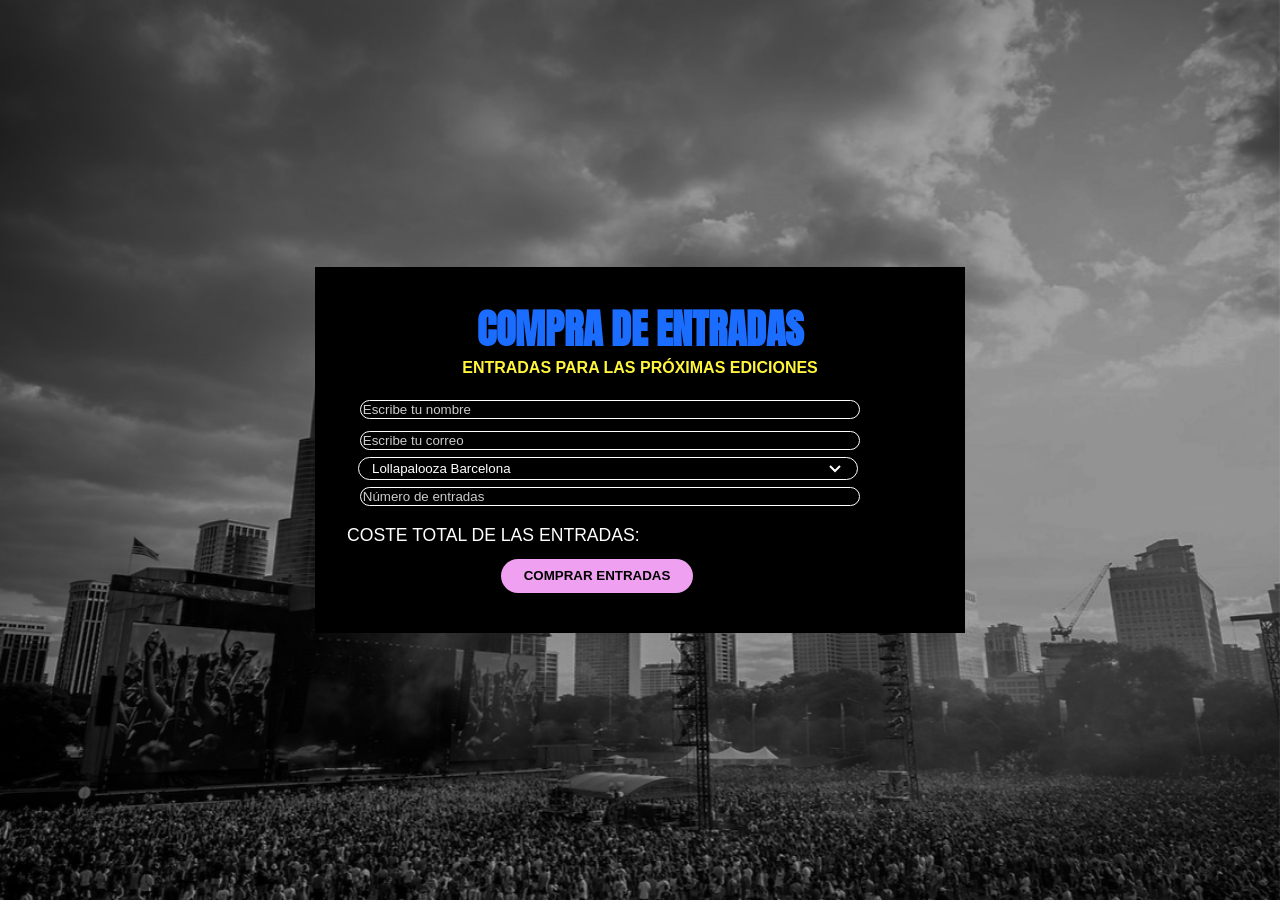
<file: entradas/entradas.html>
<!DOCTYPE html>
<html lang="es">
    <head>
        <title>Formulario de compra de entradas</title>
        <meta charset="utf-8">
        <link rel="preconnect" href="https://fonts.googleapis.com">
        <link rel="preconnect" href="https://fonts.gstatic.com" crossorigin>
        <link href="https://fonts.googleapis.com/css2?family=Montserrat:ital,wght@0,100..900;1,100..900&display=swap" rel="stylesheet">
        <link href="entradas.css" rel="stylesheet" type="text/css">
        <link href="https://fonts.googleapis.com/css2?family=Anton&display=swap" rel="stylesheet">
 

        <meta name="viewport" content="width=device-width, initial-scale=1">

    </head>
    <body>
        <section>
            <h1> COMPRA DE ENTRADAS</h1>
           <h2> ENTRADAS PARA LAS PRÓXIMAS EDICIONES</h2>
            <form onsubmit  ="return comprar()">
                <label for="nombre">NOMBRE:</label>
                <input type="text" id="nombre" placeholder="Escribe tu nombre" required>
                <input type="email" id="correo" placeholder="Escribe tu correo" required>
               <!-- (para el desplegable) -->
               <label for="exposicion">Exposición:</label>
               <select id="exposicion">
                <option value="e1">Lollapalooza Barcelona</option>
                <option value="e2">Lollapalooza Madrid</option>
                <option value="e3">Lollapalooza Sevilla</option>
               </select>
               <label for="numero">Número de entradas</label>
               <input type="number" id="numero" min="1" max="10"
                placeholder="Número de entradas" required onchange="costeTotal()">
               <p>Coste total de las entradas: <span id="coste"></span></p>
               <input type="submit" value="Comprar entradas">
            </form>
        </section>
        <div id="modal">
            <div>
                <h2>La compra se ha realizado correctamente</h2>
                <ul>
                    <li>Nombre: <span id="nom"></span></li>
                    <li>Correo electrónico: <span id="co"></span></li>
                    <li>Exposición: <span id="ex"></span></li>
                    <li>Número de entradas: <span id="num"></span></li>
                    <li>Coste total: <span id="ct"></span></li>
                </ul>
                <button onclick="cerrarVentana()">Aceptar</button>
            </div>
        </div>
        <figure> <img src="imagentrada/fondoentradas.png" alt="imágenes"></figure>
        <script src="entradasjs/entradas.js"></script>
    </body>
</html>
</file>
<file: entradas/entradas.css>
*{
    margin: 0;
    box-sizing: border-box;
    font-family:Verdana, sans-serif;
    
}
body {
    min-height: 100vh;
    display: flex;
    align-items: center;
    justify-content: center;
} 
figure {
    position: fixed;
    inset: 0;
    z-index: -1;
}
figure img {
    width: 100%;
    height: 100%;
    object-fit: cover;
}
section {
    width: 90%;
    max-width: 650px;
    padding: 2rem;
    flex-direction: column;
    align-items: center;
    background-color: black;
    color: white;

}
section h1 {
    font-family:Anton, sans-serif;
    font-size: 2.5rem;
    color: #1a6dff;
    text-align: center;
}
section h2 {
    font-size: 1rem;
    color: #fff53c;
    text-align: center;
    margin-bottom: 1rem;
}
section form {
    width: 100%;
    max-width: 500px;
}
section form label {
    display: none;
}
section form input, section form input select {
    width: 100%;
    margin: 0.4rem 0.8rem;
    background-color: black;
    color: white;
    border: 1px solid white;
    border-radius: 20px;
}
section form  input::placeholder {
    color: #ccc;
}
section form p {
    margin: 0.8rem 0;
    font-size: 1.1rem;
    text-transform: uppercase;
}
section form input[type=submit], #modal div button {
    display: block;
    width: 12rem;
    margin: 0.5rem auto;
    padding: 0.6rem;
    font-weight: bold;
    text-transform: uppercase;
    color: black;
    background-color: #f0a0f0;
    border: none;
    border-radius: 20px;
    cursor: pointer;
    transition: 0.5s;
}
section  form input[type=submit]:hover,
#modal  div  button:hover {
    background-color: #f0a0f0;
    color:white ;
}
#modal {
    position: fixed;
    inset: 0;
    padding: 2rem;
    display: none;
    flex-direction: column;
    align-items: center;
    justify-content: center;
    background-color: #f0a0f0;
}
#modal  div {
    background-color: white;
    padding: 2rem;
}
#modal div h2, #modal div ul li {
    margin: 0.5rem 0;
    color: black;
}
section > form > select {
    -webkit-appearance: none;
    appearance: none;
    width: 100%;
    padding: 0.2rem 2.5rem 0.2rem 0.8rem;
    background-color: black;
    color: white;
    border: 1px solid white;
    border-radius: 20px;
    cursor: pointer;
    /* flecha blanca personalizada */
    background-image: url("data:image/svg+xml;utf8,<svg xmlns='http://www.w3.org/2000/svg' width='12' height='8' viewBox='0 0 12 8'><path d='M1 1l5 5 5-5' fill='none' stroke='white' stroke-width='2'/></svg>");
    background-repeat: no-repeat;
    background-position: right 1rem center;
}
section > form > select option {
    background-color: black;
    color: white;
}

/* Campo numérico: quita las flechas feas */
section > form > input[type=number] {
    -moz-appearance: textfield;
    appearance: textfield;
}
section > form > input[type=number]::-webkit-inner-spin-button,
section > form > input[type=number]::-webkit-outer-spin-button {
    -webkit-appearance: none;
    margin: 0;
}
section > form > select {
    -webkit-appearance: none;
    appearance: none;
    width: 100%;
    padding: 0.2rem 2.5rem 0.2rem 0.8rem;
    margin-left: 0.7rem;
    background-color: black;
    color: white;
    border: 1px solid white;
    border-radius: 20px;
    cursor: pointer

}
section > form > select option {
    background-color: black;
    color: white;
}
section > form > input[type=number]::-webkit-inner-spin-button,
section > form > input[type=number]::-webkit-outer-spin-button {
   
    margin: 0;
}
@media screen and (max-width: 500px) {
    section > h1 { font-size: 1.8rem; }
    section > h2 { font-size: 0.8rem; }
    #modal > div > h2 { font-size: 1.2rem; }
    #modal > div > ul > li { font-size: 0.8rem; }
}
</file>
